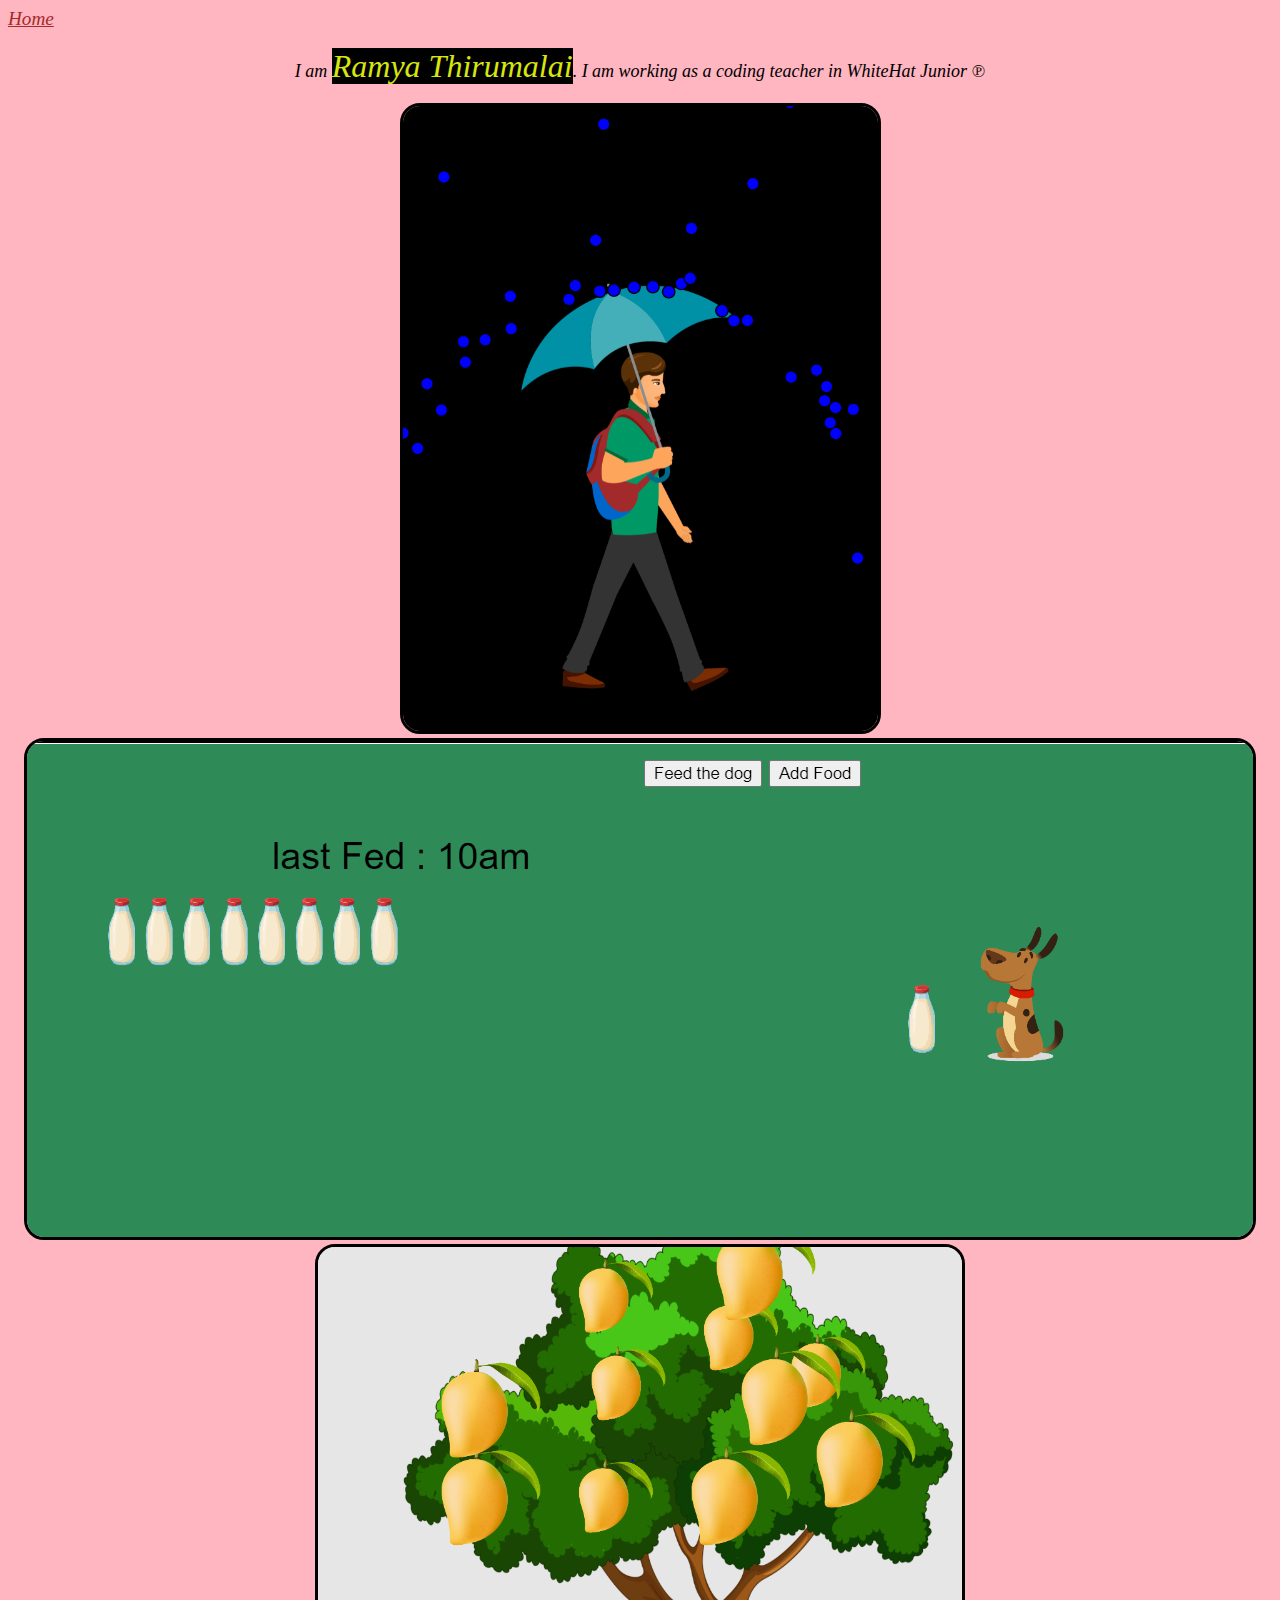
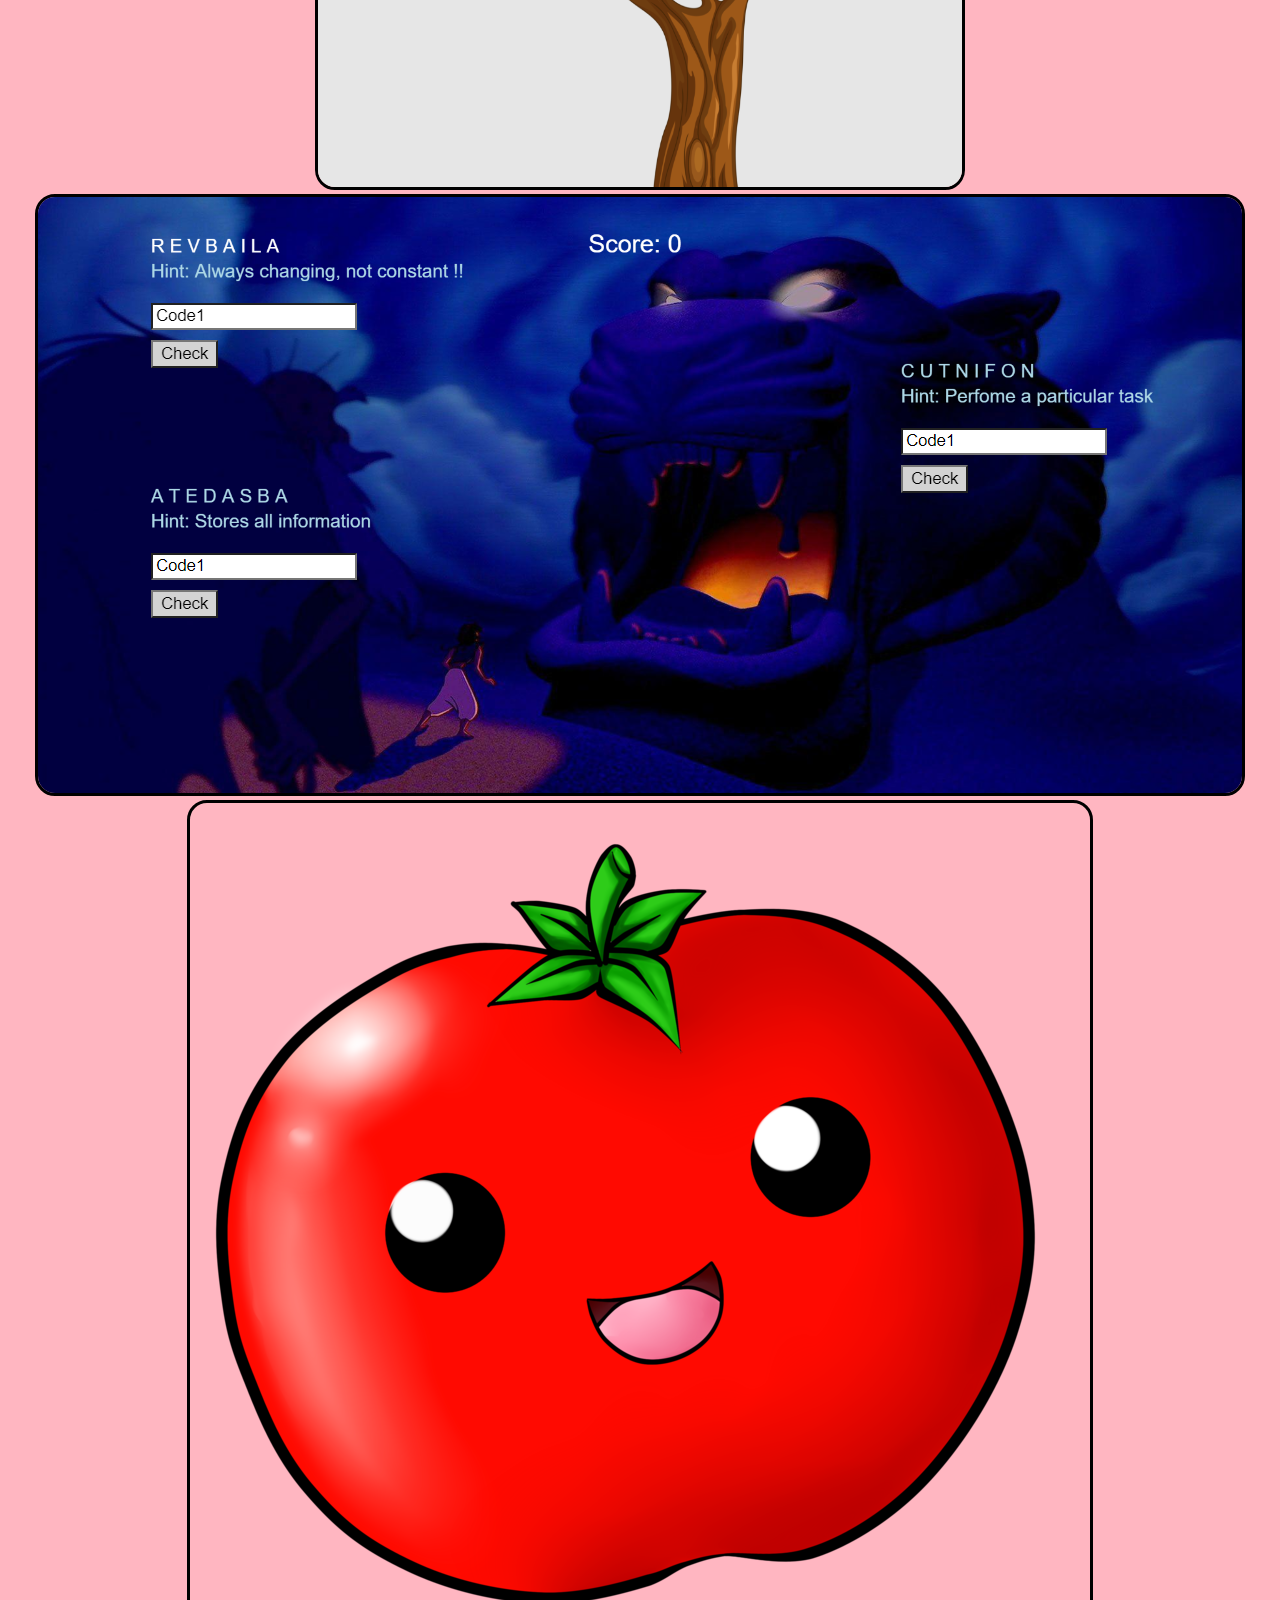
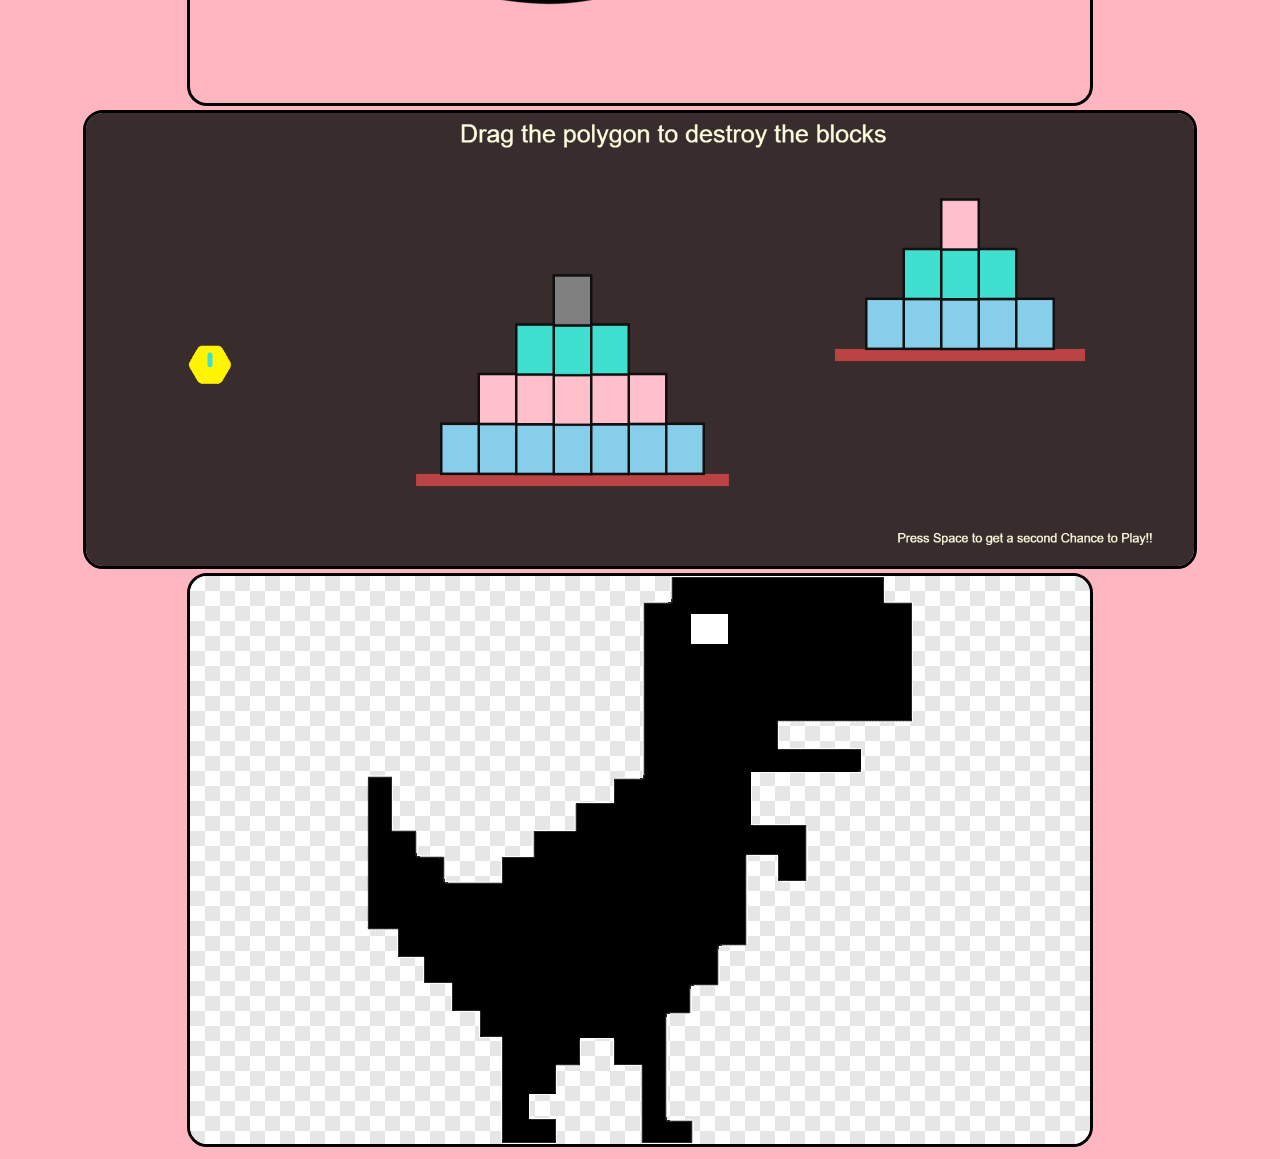
<file: aboutMe.html>
<!DOCTYPE html>
<html lang="en">
  <head>
    <meta charset="UTF-8" />
    <meta http-equiv="X-UA-Compatible" content="IE=edge" />
    <meta name="viewport" content="width=device-width, initial-scale=1.0" />
    <title>Document</title>
    <link rel="stylesheet" type="text/css" href="style.css" />
  </head>
  <body>
    <a href="index.html">Home</a>
    <p>
      I am <em> Ramya Thirumalai</em>. I am working as a coding teacher in
      WhiteHat Junior &copysr;
    </p>
    <div class="container">
      <div class = "image"><img src="batman.PNG" /></div>
      <div class = "image"><img src="pet.PNG" /></div>
      <div class = "image"><img src="mango.png" /></div>
      <div class = "image"><img src="treasure.PNG" /></div>
      <div class = "image"><img src="tomato2.png" /></div>
      <div class = "image"><img src="tower.PNG" /></div>
      <div class = "image"><img src="trex.png" /></div>

    </div>
  </body>
</html>
</file>
<file: style.css>
h1 {
  color: rgb(20, 221, 63);
  border: solid;
}

.header {
  background-color: rgb(129, 6, 6);
  display: flex;
  border: solid;
  justify-content: space-between;
}
.grid {
  display: flex;
  flex-wrap: wrap;
  border-radius: 30px;
  border-style: solid;
  border-color: black;
  justify-content: center;
  background-color: rgb(78, 150, 20);
  padding: 20px;
  flex: 1;
}
.grid img {
  width: 250px;
  height: 200px;
  object-fit: fill;
  border-radius: 20px;
  border-style: solid;
  border-color: black;
}
.item {
  background-color: rgb(207, 91, 111);
  border-radius: 30px;
  border-style: solid;
  padding: 20px;
  margin: 10px;
}
.footer {
  display: flex;
  justify-content: flex-end;
}
.item p {
  font-weight: bold;
  border-style: dotted;
}
p,
h2 {
  text-align: center;
  font-size: large;
}
body {
  font-size: medium;
  background: lightpink;
  font-style: oblique;
}
em {
  color: rgb(215, 230, 14);
  background-color: rgb(0, 0, 0);
  font-size: xx-large;
}
a {
  color: brown;
  font-size: larger;
}
a.about {
  color: yellow;
  font-size: x-large;
}

a:hover {
  color: purple;
}
.container {
  display: flex;
  flex-wrap: wrap;
  justify-content: center;
}
.container > div > img {
  object-fit: contain;
  border-style: solid;
  border-color: black;
  border-radius: 20px;
}
</file>
